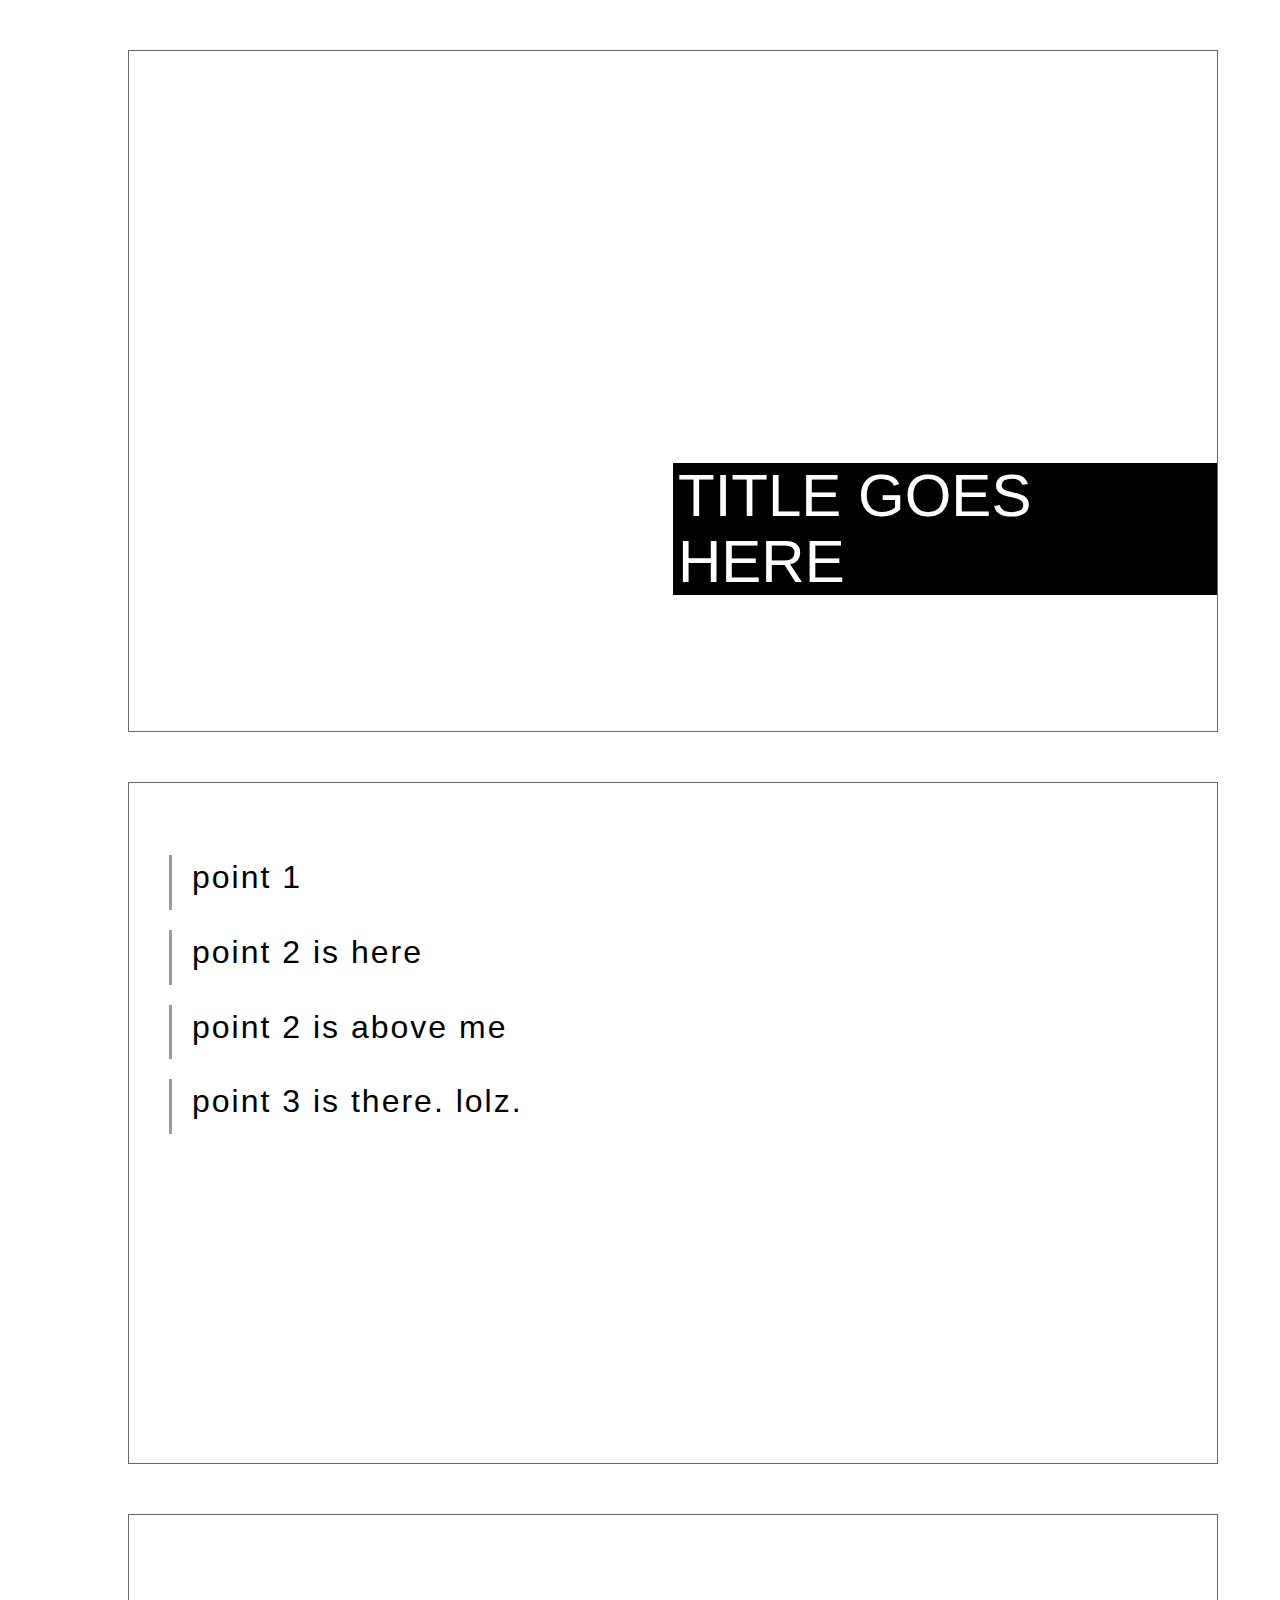
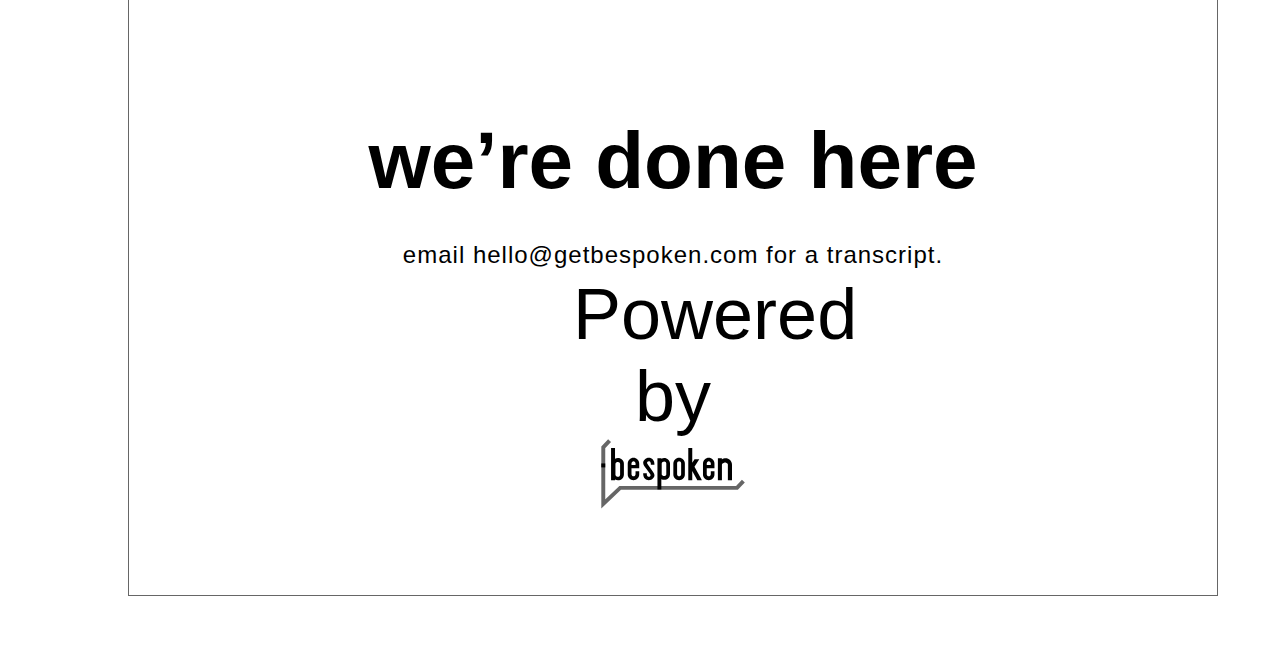
<file: slides/index.html>
<!DOCTYPE html>
<html>
  <head>
    <title>Bespoken - Tell your story.</title>
    <link href="http://netdna.bootstrapcdn.com/font-awesome/4.0.3/css/font-awesome.css" rel="stylesheet">
    <link rel="stylesheet" href="../css/slides.css">
  </head>
  
  <body>
  	<div class="container">
        <div class="slide-housing">
            <section class="slide" id="1">
                <div class="slide-title title-main">
                Title Goes here
                </div>
            </section>
        </div>
        <div class="slide-housing">
            <section class="slide" id="2">
                <ul class="speech-points">
                    <li>point 1</li>
                    <li>point 2 is here</li>
                    <li>point 2 is above me</li>
                    <li>point 3 is there. Lolz.</li>
                </ul>
            </section>
        </div>
        <div class="slide-housing">
            <section class="slide" id="last">
                <div class="done">
                    <h1 class="done-heading">We&rsquo;re done here</h1>
                    <h3 class="email-us">email hello@getbespoken.com for a transcript.</h3>
                    <div class="powered-by">Powered by <img class="image-small" src="../bespoken_logo.svg"></div>       
                </div>
            </section>
        </div>
  	</div>
  </body>
</html>
</file>
<file: css/slides.css>
/*! normalize.css v3.0.0 | MIT License | git.io/normalize */
html{font-family:sans-serif;-ms-text-size-adjust:100%;-webkit-text-size-adjust:100%}body{margin:0}article,aside,details,figcaption,figure,footer,header,hgroup,main,nav,section,summary{display:block}audio,canvas,progress,video{display:inline-block;vertical-align:baseline}audio:not([controls]){display:none;height:0}[hidden],template{display:none}a{background:0 0}a:active,a:hover{outline:0}abbr[title]{border-bottom:1px dotted}b,strong{font-weight:700}dfn{font-style:italic}h1{font-size:2em;margin:.67em 0}mark{background:#ff0;color:#000}small{font-size:80%}sub,sup{font-size:75%;line-height:0;position:relative;vertical-align:baseline}sup{top:-.5em}sub{bottom:-.25em}img{border:0}svg:not(:root){overflow:hidden}figure{margin:1em 40px}hr{-moz-box-sizing:content-box;box-sizing:content-box;height:0}pre{overflow:auto}code,kbd,pre,samp{font-family:monospace,monospace;font-size:1em}button,input,optgroup,select,textarea{color:inherit;font:inherit;margin:0}button{overflow:visible}button,select{text-transform:none}button,html input[type=button],input[type=reset],input[type=submit]{-webkit-appearance:button;cursor:pointer}button[disabled],html input[disabled]{cursor:default}button::-moz-focus-inner,input::-moz-focus-inner{border:0;padding:0}input{line-height:normal}input[type=checkbox],input[type=radio]{box-sizing:border-box;padding:0}input[type=number]::-webkit-inner-spin-button,input[type=number]::-webkit-outer-spin-button{height:auto}input[type=search]{-webkit-appearance:textfield;-moz-box-sizing:content-box;-webkit-box-sizing:content-box;box-sizing:content-box}input[type=search]::-webkit-search-cancel-button,input[type=search]::-webkit-search-decoration{-webkit-appearance:none}fieldset{border:1px solid silver;margin:0 2px;padding:.35em .625em .75em}legend{border:0;padding:0}textarea{overflow:auto}optgroup{font-weight:700}table{border-collapse:collapse;border-spacing:0}td,th{padding:0}

/*!
Pure v0.4.2
Copyright 2014 Yahoo! Inc. All rights reserved.
Licensed under the BSD License.
https://github.com/yui/pure/blob/master/LICENSE.md
*/
.pure-g{letter-spacing:-.31em;*letter-spacing:normal;*word-spacing:-.43em;text-rendering:optimizespeed;font-family:FreeSans,Arimo,"Droid Sans",Helvetica,Arial,sans-serif;display:-webkit-flex;-webkit-flex-flow:row wrap;display:-ms-flexbox;-ms-flex-flow:row wrap}.opera-only :-o-prefocus,.pure-g{word-spacing:-.43em}.pure-u{display:inline-block;*display:inline;zoom:1;letter-spacing:normal;word-spacing:normal;vertical-align:top;text-rendering:auto}.pure-g [class *="pure-u"]{font-family:sans-serif}.pure-u-1,.pure-u-1-1,.pure-u-1-2,.pure-u-1-3,.pure-u-2-3,.pure-u-1-4,.pure-u-3-4,.pure-u-1-5,.pure-u-2-5,.pure-u-3-5,.pure-u-4-5,.pure-u-5-5,.pure-u-1-6,.pure-u-5-6,.pure-u-1-8,.pure-u-3-8,.pure-u-5-8,.pure-u-7-8,.pure-u-1-12,.pure-u-5-12,.pure-u-7-12,.pure-u-11-12,.pure-u-1-24,.pure-u-2-24,.pure-u-3-24,.pure-u-4-24,.pure-u-5-24,.pure-u-6-24,.pure-u-7-24,.pure-u-8-24,.pure-u-9-24,.pure-u-10-24,.pure-u-11-24,.pure-u-12-24,.pure-u-13-24,.pure-u-14-24,.pure-u-15-24,.pure-u-16-24,.pure-u-17-24,.pure-u-18-24,.pure-u-19-24,.pure-u-20-24,.pure-u-21-24,.pure-u-22-24,.pure-u-23-24,.pure-u-24-24{display:inline-block;*display:inline;zoom:1;letter-spacing:normal;word-spacing:normal;vertical-align:top;text-rendering:auto}.pure-u-1-24{width:4.1667%;*width:4.1357%}.pure-u-1-12,.pure-u-2-24{width:8.3333%;*width:8.3023%}.pure-u-1-8,.pure-u-3-24{width:12.5%;*width:12.469%}.pure-u-1-6,.pure-u-4-24{width:16.6667%;*width:16.6357%}.pure-u-1-5{width:20%;*width:19.969%}.pure-u-5-24{width:20.8333%;*width:20.8023%}.pure-u-1-4,.pure-u-6-24{width:25%;*width:24.969%}.pure-u-7-24{width:29.1667%;*width:29.1357%}.pure-u-1-3,.pure-u-8-24{width:33.3333%;*width:33.3023%}.pure-u-3-8,.pure-u-9-24{width:37.5%;*width:37.469%}.pure-u-2-5{width:40%;*width:39.969%}.pure-u-5-12,.pure-u-10-24{width:41.6667%;*width:41.6357%}.pure-u-11-24{width:45.8333%;*width:45.8023%}.pure-u-1-2,.pure-u-12-24{width:50%;*width:49.969%}.pure-u-13-24{width:54.1667%;*width:54.1357%}.pure-u-7-12,.pure-u-14-24{width:58.3333%;*width:58.3023%}.pure-u-3-5{width:60%;*width:59.969%}.pure-u-5-8,.pure-u-15-24{width:62.5%;*width:62.469%}.pure-u-2-3,.pure-u-16-24{width:66.6667%;*width:66.6357%}.pure-u-17-24{width:70.8333%;*width:70.8023%}.pure-u-3-4,.pure-u-18-24{width:75%;*width:74.969%}.pure-u-19-24{width:79.1667%;*width:79.1357%}.pure-u-4-5{width:80%;*width:79.969%}.pure-u-5-6,.pure-u-20-24{width:83.3333%;*width:83.3023%}.pure-u-7-8,.pure-u-21-24{width:87.5%;*width:87.469%}.pure-u-11-12,.pure-u-22-24{width:91.6667%;*width:91.6357%}.pure-u-23-24{width:95.8333%;*width:95.8023%}.pure-u-1,.pure-u-1-1,.pure-u-5-5,.pure-u-24-24{width:100%}.pure-g-r{letter-spacing:-.31em;*letter-spacing:normal;*word-spacing:-.43em;font-family:FreeSans,Arimo,"Droid Sans",Helvetica,Arial,sans-serif;display:-webkit-flex;-webkit-flex-flow:row wrap;display:-ms-flexbox;-ms-flex-flow:row wrap}.opera-only :-o-prefocus,.pure-g-r{word-spacing:-.43em}.pure-g-r [class *="pure-u"]{font-family:sans-serif}.pure-g-r img{max-width:100%;height:auto}@media (min-width:980px){.pure-visible-phone{display:none}.pure-visible-tablet{display:none}.pure-hidden-desktop{display:none}}@media (max-width:480px){.pure-g-r>.pure-u,.pure-g-r>[class *="pure-u-"]{width:100%}}@media (max-width:767px){.pure-g-r>.pure-u,.pure-g-r>[class *="pure-u-"]{width:100%}.pure-hidden-phone{display:none}.pure-visible-desktop{display:none}}@media (min-width:768px) and (max-width:979px){.pure-hidden-tablet{display:none}.pure-visible-desktop{display:none}}

/*User Styles*/

html, body, * {
	font-family: 'Avenir Next', 'Avenir', sans-serif;
}

h1, h2, h3, h4, h5, h6 {
	font-family: 'Avenir Next Condensed', 'Avenir', sans-serif;
}

.container {
	width: 100%;
	margin: 0 auto;
}

.slide {
	width: 1088px;
	height: 680px;
	border: 1px solid rgba(0,0,0,0.6);
	position: relative;
	margin: auto;
	margin-top: 50px; 

}

.slide-housing {
	width: 100%;
	height: 100%;
	margin-bottom: 50px;
}

.slide-title {
	font-family: 'Avenir Next Condensed', 'Avenir', sans-serif;	
	position: absolute;
	left: 50%;
	bottom: 20%;
	font-size: 60px;
	background-color: black;
	color: white;
	font-weight: 500;
	text-transform: uppercase;
	padding-left: 5px;
	padding-right: 5px;
	line-height: 1.1;

}

.speech-points {
	left: 7%;
	top: 10%;
}

.speech-points li {
	font-size: 32px;
	line-height: 2.2;
	list-style-type: none;
	text-transform: lowercase;
	letter-spacing: 2px;
	font-weight: 500;
	padding-left: 20px;
	line-height: 1.4;
	padding-bottom: 10px;
	margin-top: 20px;
	border-left: 3px solid rgba(0,0,0,0.4)
}

.done {
	text-align: center;
}

.image-small {
	width: 150px;
	position: relative;
}

.email-us {
	font-weight: 500;
	font-size: 24px;
	margin-top: -20px;
	letter-spacing: 1px;
}

.powered-by {
	font-family: 'Avenir Next Condensed', 'Avenir', sans-serif;
	font-weight: 500;
	position: absolute;
	bottom: 10%;
	width:200px;
	left: 50%;
	margin-left: -100px;
}

.done-heading {
	font-weight: 600;
	font-size: 80px;
	margin-top: 200px;
	text-transform: lowercase;
}

html {
text-align:center;
} 
body {
text-align:left;
width:80%;
margin-left:auto;
margin-right:auto;
font-size:450%;
} 
.final {
font-weight:bold;
} 
.interim {
color:rgba(0,0,0,0.4);
font-weight:bold;
} 
.badge {
font-size:inherit;
background-color:#333;
border-radius:0;
}
</file>
